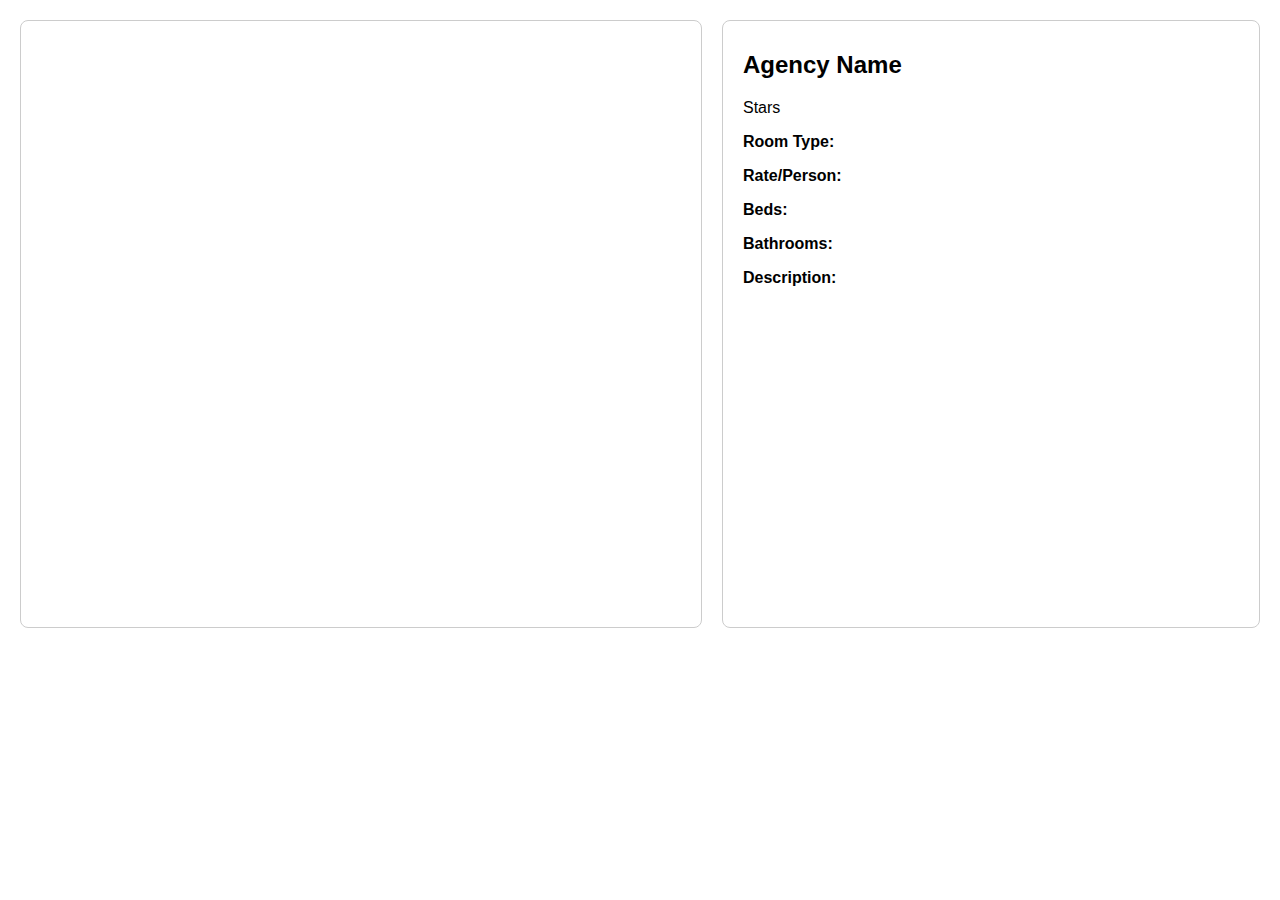
<file: index.html>
<!DOCTYPE html>
<html lang="en">
<head>
    <meta charset="UTF-8">
    <meta name="viewport" content="width=device-width, initial-scale=1.0">
    <title>Room Details</title>
    <link rel="stylesheet" href="styles/styles.css">
</head>
<body>
    <div class="container">
        <!-- Image Carousel (55% width) -->
        <div class="carousel-container">
            <div class="carousel">
                <div class="carousel-slides"></div>
                <div class="thumbnail-preview"></div>
            </div>
        </div>

        <!-- Room Details (40% width) -->
        <div class="room-info">
            <h2 id="agency-name">Agency Name</h2>
            <p><span id="star-rating"></span> Stars</p>
            <p><strong>Room Type:</strong> <span id="room-type"></span></p>
            <p><strong>Rate/Person:</strong> <span id="room-rate"></span></p>
            <p><strong>Beds:</strong> <span id="beds-count"></span></p>
            <p><strong>Bathrooms:</strong> <span id="bathroom-count"></span></p>
            <p><strong>Description:</strong> <span id="description"></span></p>
            <iframe id="map-location" src="" width="100%" height="300"></iframe>
        </div>
    </div>
    <script src="scripts/room-details.js"></script>
</body>
</html>
</file>
<file: styles/styles.css>
/* General Layout */
body, html {
    margin: 0;
    padding: 0;
    box-sizing: border-box;
    font-family: Arial, sans-serif;
}

.container {
    display: flex;
    justify-content: space-between;
    padding: 20px;
}

.carousel-container {
    width: 55%;
    position: relative;
    display: flex;
}

.carousel {
    position: relative;
    overflow: hidden;
    width: 100%;
    border: 1px solid #ccc;
    border-radius: 8px;
}

.carousel-slides {
    display: flex;
    transition: transform 1s ease-in-out;
    height: 350px;
}

.carousel-slide {
    min-width: 100%;
    height: 350px;
    background-size: cover;
    background-position: center;
}

.thumbnail-preview {
    position: absolute;
    top: 0;
    right: -60px;
    display: flex;
    flex-direction: column;
    align-items: center;
    justify-content: center;
}

.thumbnail-preview img {
    width: 50px;
    height: 50px;
    margin: 5px 0;
    cursor: pointer;
    border: 2px solid transparent;
    transition: border 0.3s;
}

.thumbnail-preview img:hover, 
.thumbnail-preview img.active {
    border-color: #007bff;
}

/* Room Info Styling */
.room-info {
    width: 40%;
    padding: 10px 20px;
    border: 1px solid #ccc;
    border-radius: 8px;
}

iframe {
    margin-top: 10px;
    border: 0;
}
</file>
